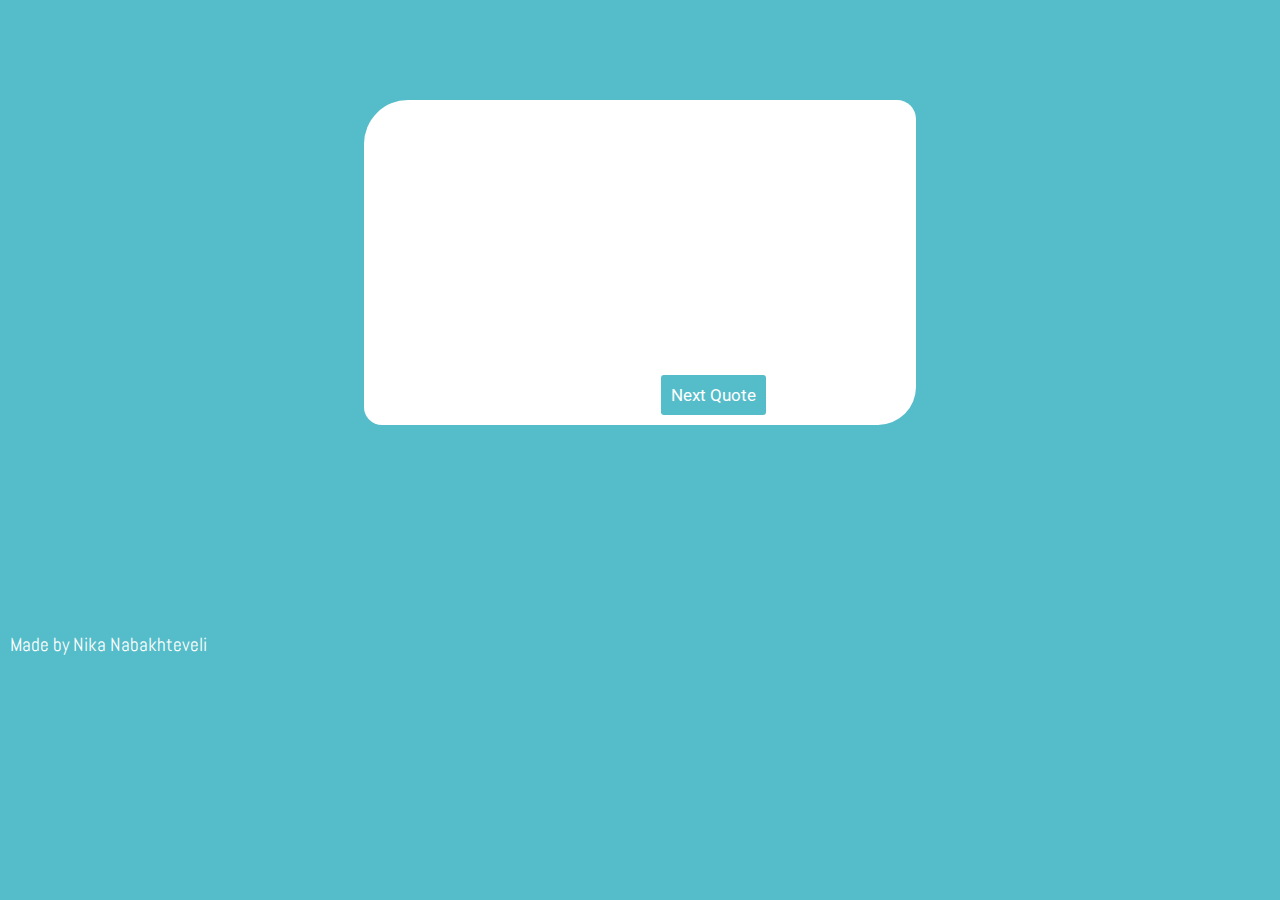
<file: index.html>
<!DOCTYPE html>
<html lang="en">
<head>
    <meta charset="UTF-8">
    <meta name="viewport" content="width=device-width, initial-scale=1.0">
    <link rel="stylesheet" href="style.css">
    <link rel="stylesheet" href="https://use.fontawesome.com/releases/v5.8.1/css/all.css" integrity="sha384-50oBUHEmvpQ+1lW4y57PTFmhCaXp0ML5d60M1M7uH2+nqUivzIebhndOJK28anvf" crossorigin="anonymous">
    <link href="https://fonts.googleapis.com/css2?family=Roboto:wght@300&display=swap" rel="stylesheet">
    <link href="https://fonts.googleapis.com/css2?family=Noto+Sans+JP&display=swap" rel="stylesheet">
    <link href="https://fonts.googleapis.com/css2?family=Abel&family=PT+Sans&display=swap" rel="stylesheet">
    <title>Random Quote Machine</title>
</head>
<body id="change-color">
    <div class="quote-box">
        <a href="https://twitter.com/intent/tweet" target="_blank"><i class="fab fa-twitter" id="tweet-quote"></i></a>
        <p id="text"></p>
        <button align="right" id="new-quote" onclick="changingQuote()">Next Quote</button>
        <a href="https://www.facebook.com/NikaNabakhteveli" style="text-decoration: none;" target="_blank"><p id="cop">Made by Nika Nabakhteveli</p></a>
    </div>
    <script src="script.js"></script>
</body>
</html>
</file>
<file: style.css>
body{
  animation: transitionIn 0.9s;
}

@keyframes transitionIn{
  from{
    opacity: 0;
  }
  
  to{
    opacity: 1;
  }
}

#change-color{
  background-color: #55BCC9;
  transition: 0.8s;
}

.quote-box{
  margin: auto;
  margin-top: 100px;
  padding: 150px;
  width: 20%;
  background: white;
  border-radius: 44px 19px 38px 18px;
  -moz-border-radius: 44px 19px 38px 18px;
  -webkit-border-radius: 44px 19px 38px 18px;
  border: 0px solid #000000;
}

#new-quote{
  color: white;
  background:#55BCC9;
  font-size: 17px;
  font-family: 'Roboto', sans-serif;
  float: right;
  border: none;
  margin-top: 100px;
  padding: 10px;
  border-radius: 3px;
  cursor: pointer;
} 

#text {
  color: black;
  background: none;
  font-size: 25px;
  font-family: 'Noto Sans JP', sans-serif;
}

#tweet-quote {
  color: #55BCC9;
  font-size: 45px;
  padding-top: 15px;
  position: absolute;
  top: 100px;
  left: 420px;
}

#cop{
  color: white;
  font-size: 19px;
  font-family: 'Abel', sans-serif;
  position: absolute;
  top: 613px;
  left: 10px;
  transition: 1s;
}
</file>
